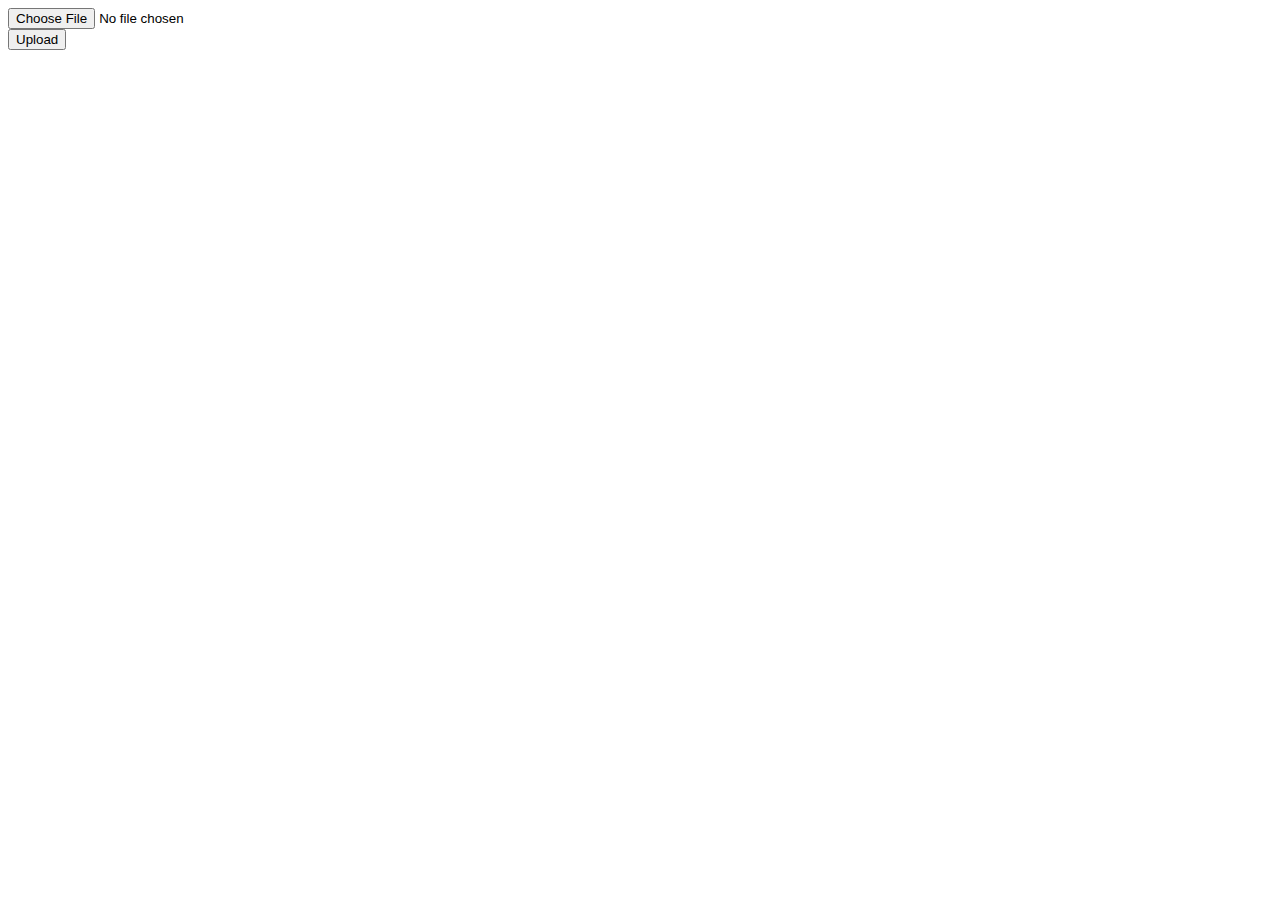
<file: templates/upload.html>
﻿<!DOCTYPE html>

<html>

<head>

<meta charset="utf-8" />

<title>Flask - Upload File</title>

</head>

<body>

<form action="upload" method="post" enctype="multipart/form-data">

<input type="file" name="file" /><br />

<input type="submit" value="Upload" />

</form>

</body>

</html>
</file>
